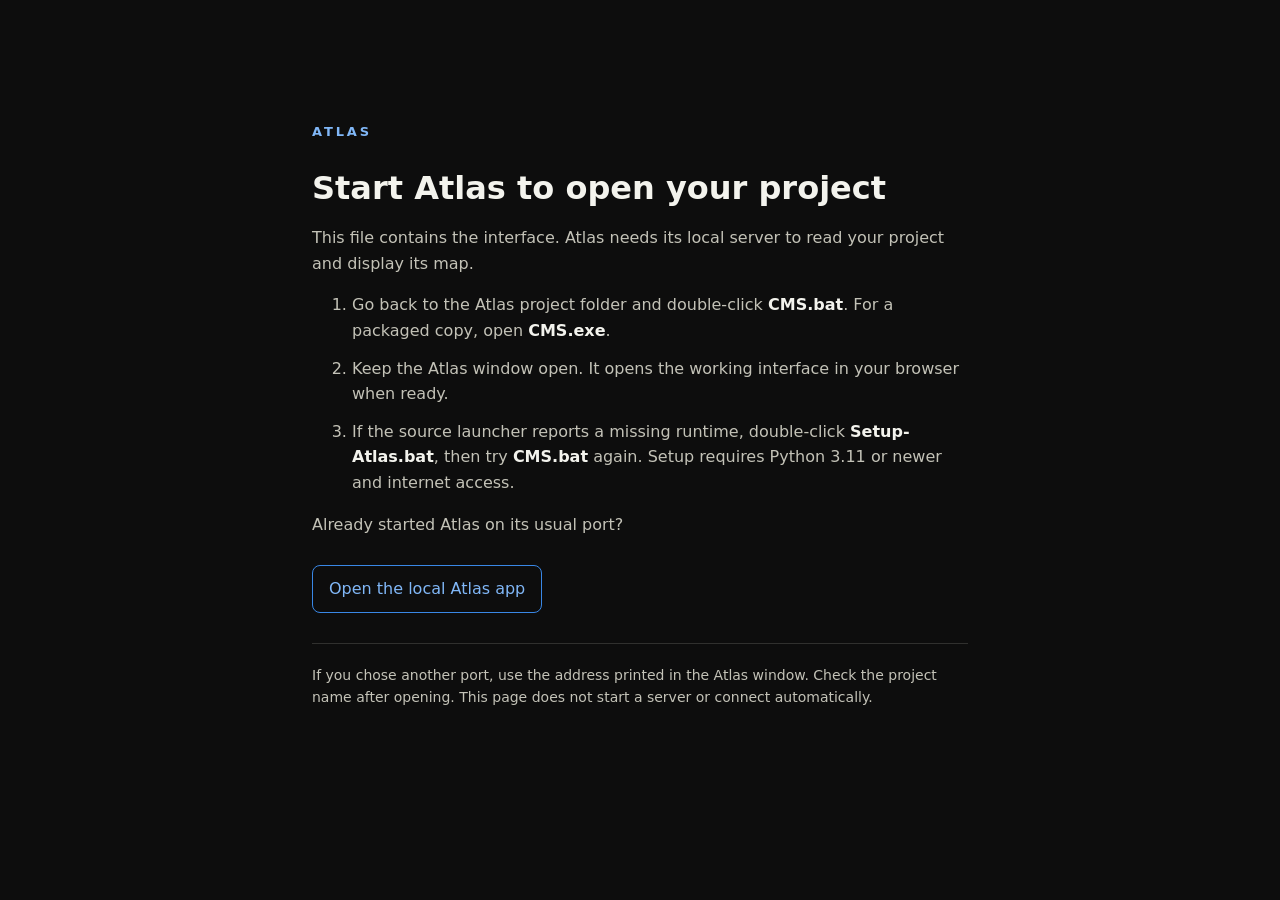
<file: cms/ui_assets/open-atlas.html>
<!doctype html>
<html lang="en">
<head>
<meta charset="utf-8">
<meta name="viewport" content="width=device-width, initial-scale=1">
<meta name="color-scheme" content="dark">
<title>Open Atlas</title>
<style>
  * { box-sizing:border-box; }
  body { margin:0; background:#0d0d0d; color:#c3c2b7; font:16px/1.6 system-ui,-apple-system,"Segoe UI",sans-serif; }
  main { max-width:720px; margin:10vh auto; padding:32px; }
  .brand { color:#80b7f7; letter-spacing:.22em; font-size:13px; font-weight:650; }
  h1 { color:#f3f3ed; font-size:32px; line-height:1.2; margin:26px 0 18px; }
  li { margin:12px 0; }
  strong { color:#f3f3ed; }
  a { color:#80b7f7; }
  .button { display:inline-block; margin-top:12px; padding:10px 16px; border:1px solid #3987e5; border-radius:8px; text-decoration:none; }
  :focus-visible { outline:2px solid #80b7f7; outline-offset:4px; }
  .detail { padding-top:20px; border-top:1px solid #30302e; margin-top:30px; font-size:14px; }
</style>
</head>
<body>
<main>
  <div class="brand">ATLAS</div>
  <h1>Start Atlas to open your project</h1>
  <p>This file contains the interface. Atlas needs its local server to read your project and display its map.</p>
  <ol>
    <li>Go back to the Atlas project folder and double-click <strong>CMS.bat</strong>. For a packaged copy, open <strong>CMS.exe</strong>.</li>
    <li>Keep the Atlas window open. It opens the working interface in your browser when ready.</li>
    <li>If the source launcher reports a missing runtime, double-click <strong>Setup-Atlas.bat</strong>, then try <strong>CMS.bat</strong> again. Setup requires Python 3.11 or newer and internet access.</li>
  </ol>
  <p>Already started Atlas on its usual port?</p>
  <a class="button" href="http://127.0.0.1:7717/">Open the local Atlas app</a>
  <p class="detail">If you chose another port, use the address printed in the Atlas window. Check the project name after opening. This page does not start a server or connect automatically.</p>
</main>
</body>
</html>
</file>
